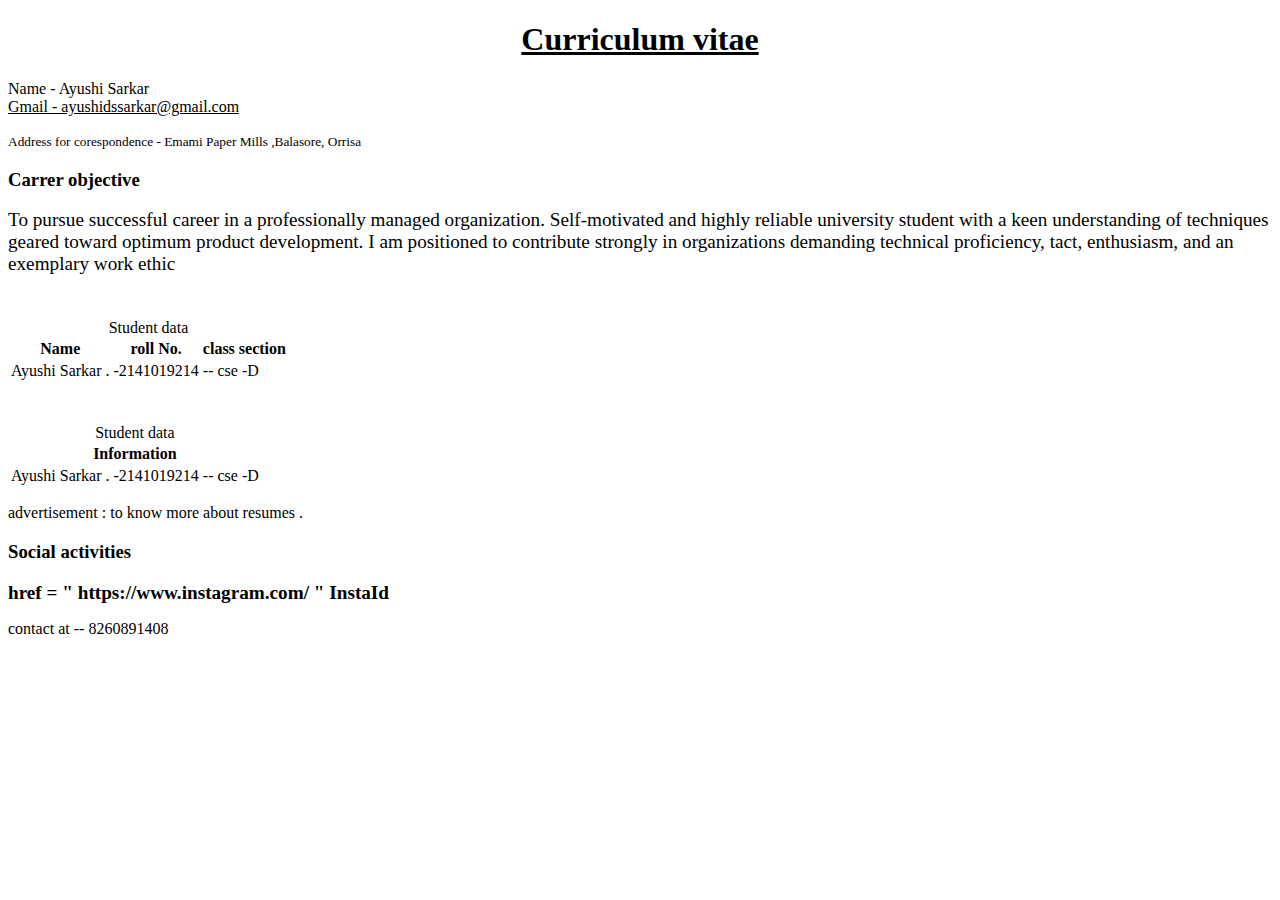
<file: index.html>
<!DOCTYPE html>
<html lang="en">
<head>
    <meta charset="UTF-8">
    <meta http-equiv="X-UA-Compatible" content="IE=edge">
    <meta name="viewport" content="width=device-width, initial-scale=1.0">
    <title>Document</title>
</head>
<body> 
    <header>  <!-- to add a header section-->
    <h1>    <!-- to add bigest heading-->
       <center>                   <!-- to add the content at center of page-->
        <b>  <u> Curriculum vitae</u>   <!-- bold ,underline-->
        </b>
       </center>
     </h1>
       </header>
        <main>                  <!--main section -->
            <section>                  <!-- adding sections -->
        Name - Ayushi Sarkar
        <br>                   <!-- line break -->
       <u> Gmail - ayushidssarkar@gmail.com </u>
       
       <p> <small>             <!-- size of content-->
        Address for corespondence - Emami Paper Mills ,Balasore, Orrisa
       </small></p>
    </section>
    <section>

       <h3> Carrer objective </h3>
       <p> <big>                                             <!-- size of content-->
        To pursue successful career in a professionally managed organization. 
        Self-motivated and highly reliable university student with a keen understanding of techniques geared toward optimum product development.
    I am positioned to contribute strongly in organizations demanding technical proficiency, tact, enthusiasm, and an exemplary work ethic
   
       </big>
      
       <table>                 <!-- creation of a table-->
        <thead>
        <caption> Student data</caption>    <!-- caption adding to the table-->
        <tr>                                <!-- display table row-->
            <th> Name</th>            <!-- usedto display table header -->
            <th> roll No.</th>
            <th>  class section </th>
        </tr>
    </thead>
    <tbody>
        <tr> 
            <pre>
            <td> Ayushi Sarkar  .</td>              <!-- used to display data-->
            <td>     -2141019214</td>
            <td>    -- cse -D   </td>
        </pre>

        </tr>
    </tbody>
       </table>


       <table>                 <!-- creation of a table-->
        <thead>
        <caption> Student data</caption>    <!-- caption adding to the table-->
        <tr>                                <!-- display table row-->
            <th  colspan = "3" > Information</th>            <!-- usedto display table header -->
            
        </tr>
    </thead>
    <tbody>
        <tr> 
            <pre>
            <td> Ayushi Sarkar  .</td>              <!-- used to display data-->
            <td>     -2141019214</td>
            <td>    -- cse -D   </td>
        </pre>

        </tr>
    </tbody>
       </table>

        </p> 
        <aside> advertisement : to know more about resumes .</aside>    <!-- ads in the page that does not have any link with the content in the site.-->

        <a href = " " target = "_main"></a> <!-- to open the page link in a new tab-->
        </main>
    </section>
    <footer>                                     <!--to add footer in the page  -->

        <h3> Social activities</h3>
       <big><b> <a> href = " https://www.instagram.com/ " InstaId </a></b> </big>
       <br>

      
       <p> contact at --  8260891408 </p>
    </footer>

    </body>
</html>
</file>
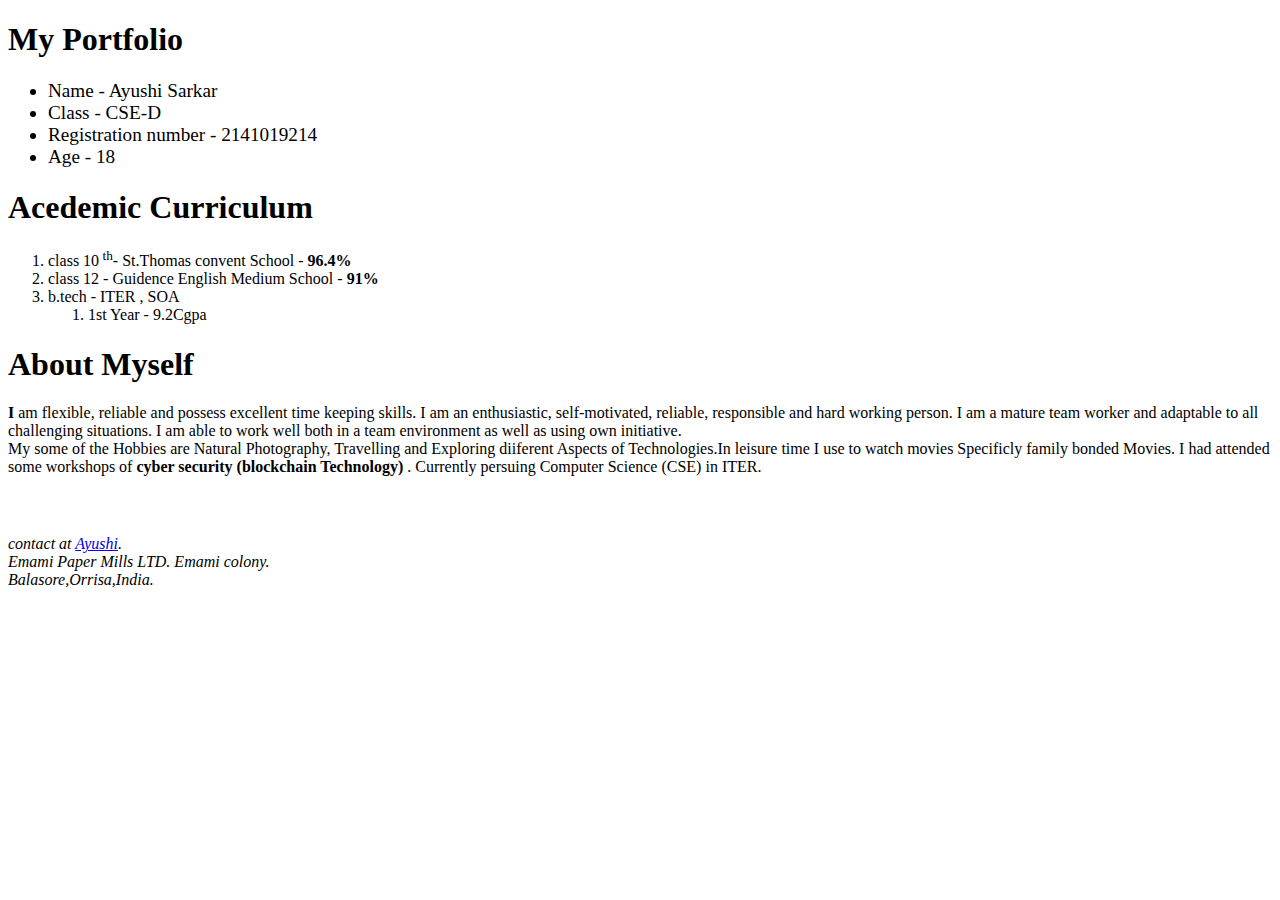
<file: Assignment1_Q1.html>
<!DOCTYPE html>
<html lang="en">
<head>
    <meta charset="UTF-8">
   <meta http-equiv="X-UA-Compatible" content="IE=edge">
    <meta name="viewport" content="width=device-width, initial-scale=1.0">
    <title>Document</title>
	</head>
	<body>


        	<header>  
        		<h1> 
        	
         			My  Portfolio
         		
         		</h1> 
         	<big>
         	 <list>
                <ul>
                    <li> Name - Ayushi Sarkar </li>
                    <li> Class - CSE-D</li>
                    <li> Registration number - 2141019214</li>
                    <li>  Age - 18 </li>
                </ul>
             </list>
            </big>
         	
      	  </header>
      	  
      	 
        	<main> 
        	
 <section>
      <h1>  Acedemic Curriculum  </h1> 
     <list>
       <ol>
        	<li>
        	            class 10<sup> th</sup>- St.Thomas convent School - <b> 96.4% </b>
        	</li>
        	<li>
        	            class 12 - Guidence English Medium School -<b>  91% </b>
        	</li>

        	 <li>
       	                 b.tech - ITER , SOA 
       	     </li>
        	    <ol> 
        	        <li>
        	            1st Year - 9.2Cgpa
        	        </li>
        	    </ol>
       	 </ol>
    </list>
</section>

        	</main>
        
       
       
	 
	
<section>
<h1>  About Myself</h1>

<p><b>I</b> am flexible, reliable and possess excellent time keeping skills. I am an enthusiastic, self-motivated, reliable, responsible and hard working person. I am a mature team worker and adaptable to all challenging situations. I am able to work well both in a team environment as well as using own initiative.<br>
My some of the Hobbies are Natural Photography, Travelling and Exploring diiferent Aspects of Technologies.In leisure time I use to watch movies Specificly family bonded Movies. I had attended some workshops of<b> cyber security (blockchain Technology) </b>. Currently persuing Computer Science (CSE) in ITER.</p>
</section>

<div>
    <pre>

    </pre>
</div>
<footer>
<section>       	
    <address>
         contact at <a href="ayushidssarkar@gmail.com ">Ayushi</a>.<br>
        Emami Paper Mills LTD. Emami colony.<br>
        Balasore,Orrisa,India.
        </address>
</section>    
</footer>   	

    
</body>
</html>
</file>
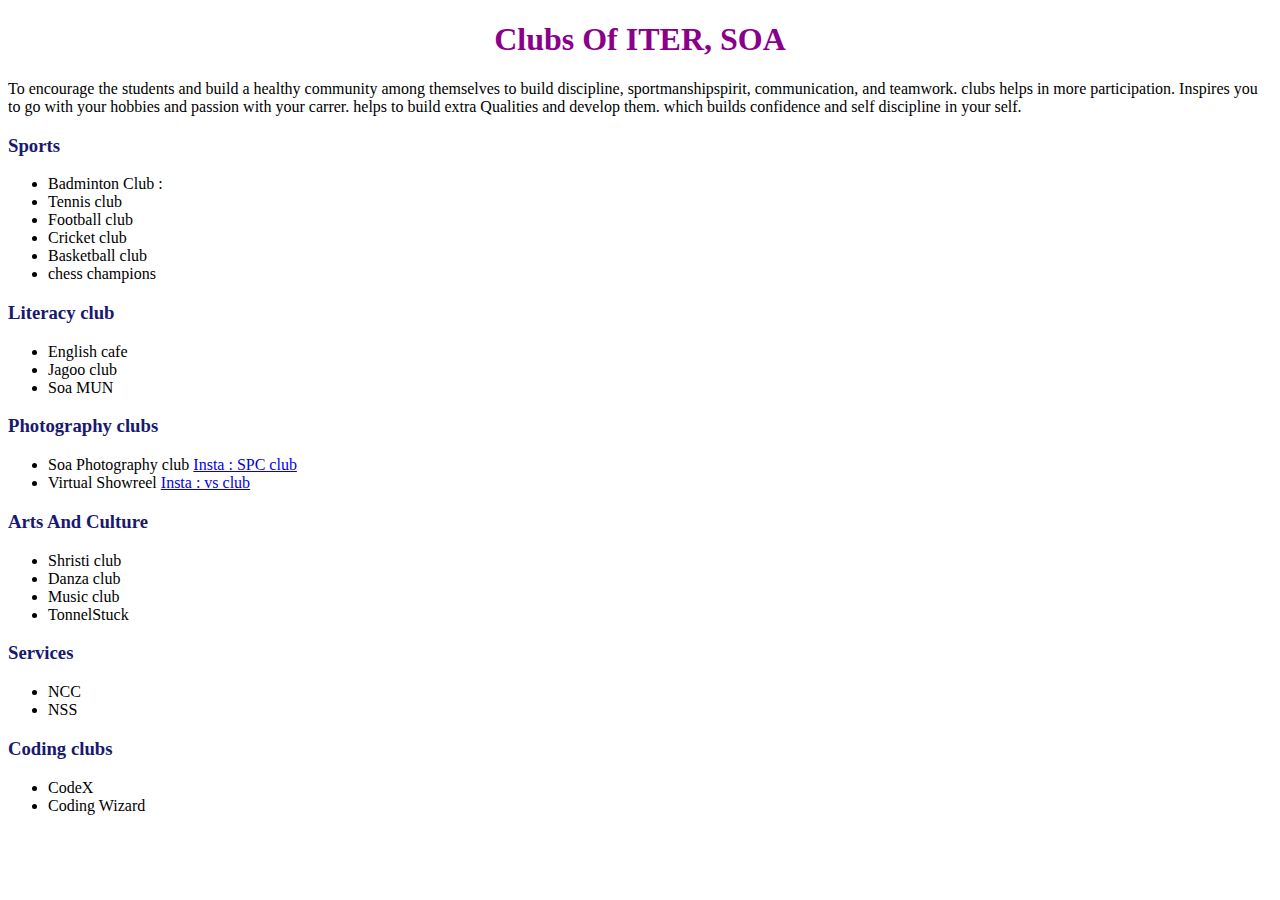
<file: clubs.html>
<!DOCTYPE html>
<html lang="en">
<head>
    <meta charset="UTF-8">
   <meta http-equiv="X-UA-Compatible" content="IE=edge">
    <meta name="viewport" content="width=device-width, initial-scale=1.0">
    <title>Document</title>
	<link rel = "stylesheet" href="element.css">


	
	</head>
	<body>
	<header>
		<center><h1 style ="color:darkmagenta;">  Clubs Of ITER, SOA </h1> </center>
	<p> To encourage the students and build a healthy community among themselves to build discipline, sportmanshipspirit, communication, and teamwork. clubs helps in more participation. Inspires you to go with your hobbies and passion with your carrer. helps to build extra Qualities and develop them. which builds confidence and self discipline in your self.
	</p>
	</header>
	
	<main> 
	<section>
	<h3> 
	Sports</h3> 
	<ul>
	<li> Badminton Club : </li>
	<li> Tennis club   </li>
	<li> Football club </li>
	<li> Cricket club </li>
	<li>Basketball club </li>
	<li> chess champions </li>
	</ul>
	
	<h3> Literacy club </h3>
	<ul>
	<li> English cafe </li>
	<li> Jagoo club </li>
	<li> Soa MUN </li> 
	</ul>
	
	<h3> Photography clubs </h3>
	<ul>
	<li>  Soa Photography club   <a href="https://www.instagram.com/soa_photography_club/ "> Insta : SPC  club</a> </li>
	<li>  Virtual Showreel <a href="https://www.instagram.com/virtualshowreel/"> Insta : vs club</a> </li> 
	</ul>
	
	<h3> Arts And Culture </h3>
	<ul>
	<li> Shristi club  </li>
	<li> Danza club </li>
	<li> Music club </li>
	<li> TonnelStuck </li>
	</ul>
	
	
	<h3> Services </h3>
	<ul>
	<li> NCC </li>
	<li> NSS </li>
	</ul>
	
	<h3> Coding clubs </h3>
	<ul>
	<li> CodeX </li>
	<li> Coding Wizard </li>
	</section>
	
	</body>
	</html>
</file>
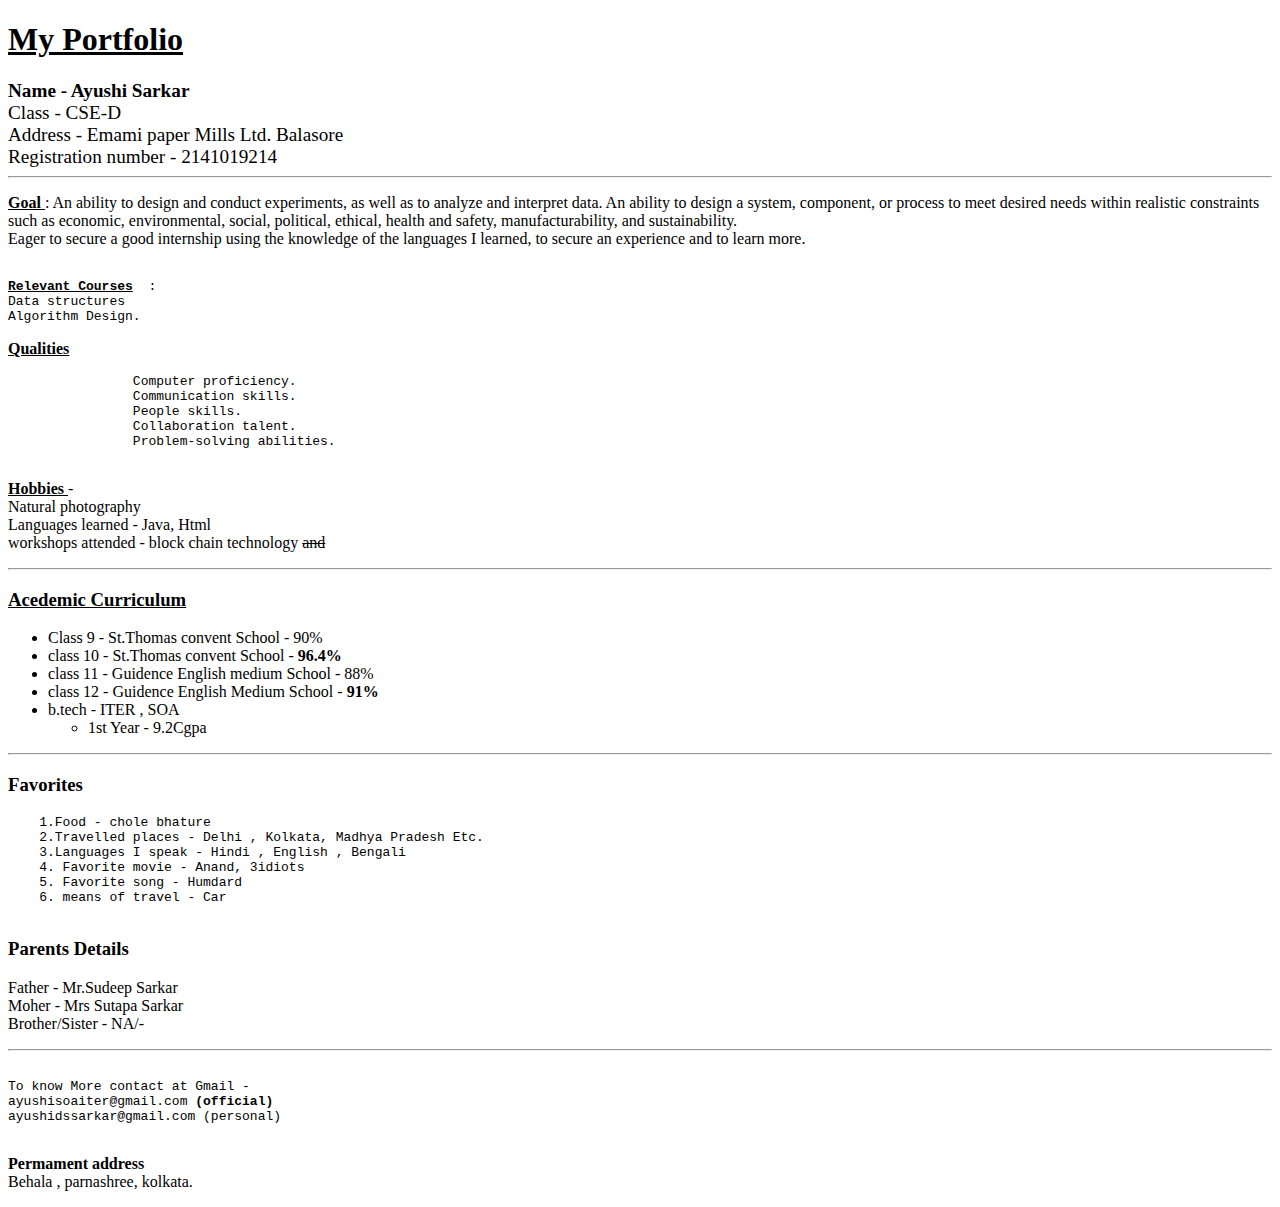
<file: portfolio.html>
<!DOCTYPE html>
<html lang="en">
<head>
    <meta charset="UTF-8">
   <meta http-equiv="X-UA-Compatible" content="IE=edge">
    <meta name="viewport" content="width=device-width, initial-scale=1.0">
    <title>Document</title>
	</head>
	<body>
        	<header>  
        		<h1> 
        		
        		<u>
         			My  Portfolio
         		</u>
         		
         		</h1> 
         	
         	 <big> 
         	 <b>
         		Name - Ayushi Sarkar 
         		</b>
        	 <br>
         		Class - CSE-D
         	<br>
         		Address - Emami paper Mills Ltd. Balasore
         		<br>
         		Registration number - 2141019214
         		<br>
         	        	 </big>
         	
      	  </header>
      	  
      	  <hr>
      	  
      	  
        	<main> 
        	<section> 
        	
        	<p> 
        	<u> <strong>
        	Goal 
        	</strong>
        	</u> 
        	: An ability to design and conduct experiments, as well as to analyze and interpret data. An ability to design a system, 			component, or process to meet desired needs within realistic constraints such as economic, environmental, social, political, 			ethical, health and safety, manufacturability, and sustainability.
  <br> 	Eager to secure a good internship using the knowledge of the languages I learned, to secure an experience and to learn more.
        	</p>
        	
<pre> <b> <u>
Relevant Courses</u> </b> : 
Data structures
Algorithm Design.
</pre> 
        	
        	</section>
        	<section> <p><strong> <u>  Qualities </u> </strong> <pre>
        	Computer proficiency.
        	Communication skills.
		People skills.
		Collaboration talent.
		Problem-solving abilities.
		</pre>
		</p>
		<p>
			<b>
			<u> 
			Hobbies
			</u>
			</b> -
			<br>
			 Natural photography
         		<br>
         		Languages learned - Java, Html
         		<br>
         		workshops attended - block chain technology <del>and </del>
         		<br>
         		 
         		</p>
</section>

        	<hr>
        	 <section>
         	<h3>  <u> Acedemic Curriculum </u> </h3> 
        	<list>
        	<ul>
        	<li>
        	Class 9 - St.Thomas convent School - 90%
        	<li>
        	class 10 - St.Thomas convent School - <b> 96.4% </b>
        	</li>
        	<li> 
        	class 11 - Guidence English medium School - 88%
              	<li>
        	class 12 - Guidence English Medium School -<b>  91% </b>
        	</li>
             	 <li>
       	 b.tech - ITER , SOA 
       	 </li>
        	<ul> 
        	<li>
        	1st Year - 9.2Cgpa
        	</li>
        	</ul>
       	 </ul>
        	</list>
        	</section>
        	<hr> 
        	<section> 
        	<h3> 
        	Favorites
        	</h3>
        	<pre>
    1.Food - chole bhature
    2.Travelled places - Delhi , Kolkata, Madhya Pradesh Etc.
    3.Languages I speak - Hindi , English , Bengali
    4. Favorite movie - Anand, 3idiots
    5. Favorite song - Humdard
    6. means of travel - Car
    </pre> 
    </section>   
    <section> 
    <h3> 
    Parents Details </h3>
    <p> 
      Father - Mr.Sudeep Sarkar
      <br>
      Moher - Mrs Sutapa Sarkar
      <br>
      Brother/Sister - NA/-	
      <br>
      </p>
      </section>
        	</main>
        
       
        <hr>
<Footer>	
	 <pre> 
To know More contact at Gmail - 
ayushisoaiter@gmail.com <b>(official)</b> 
ayushidssarkar@gmail.com (personal)
	 </pre>
	 <p> <b> Permament address </b> <br>
	 Behala , parnashree, kolkata.</p>
</footer>
        


    
</body>
</html>
</file>
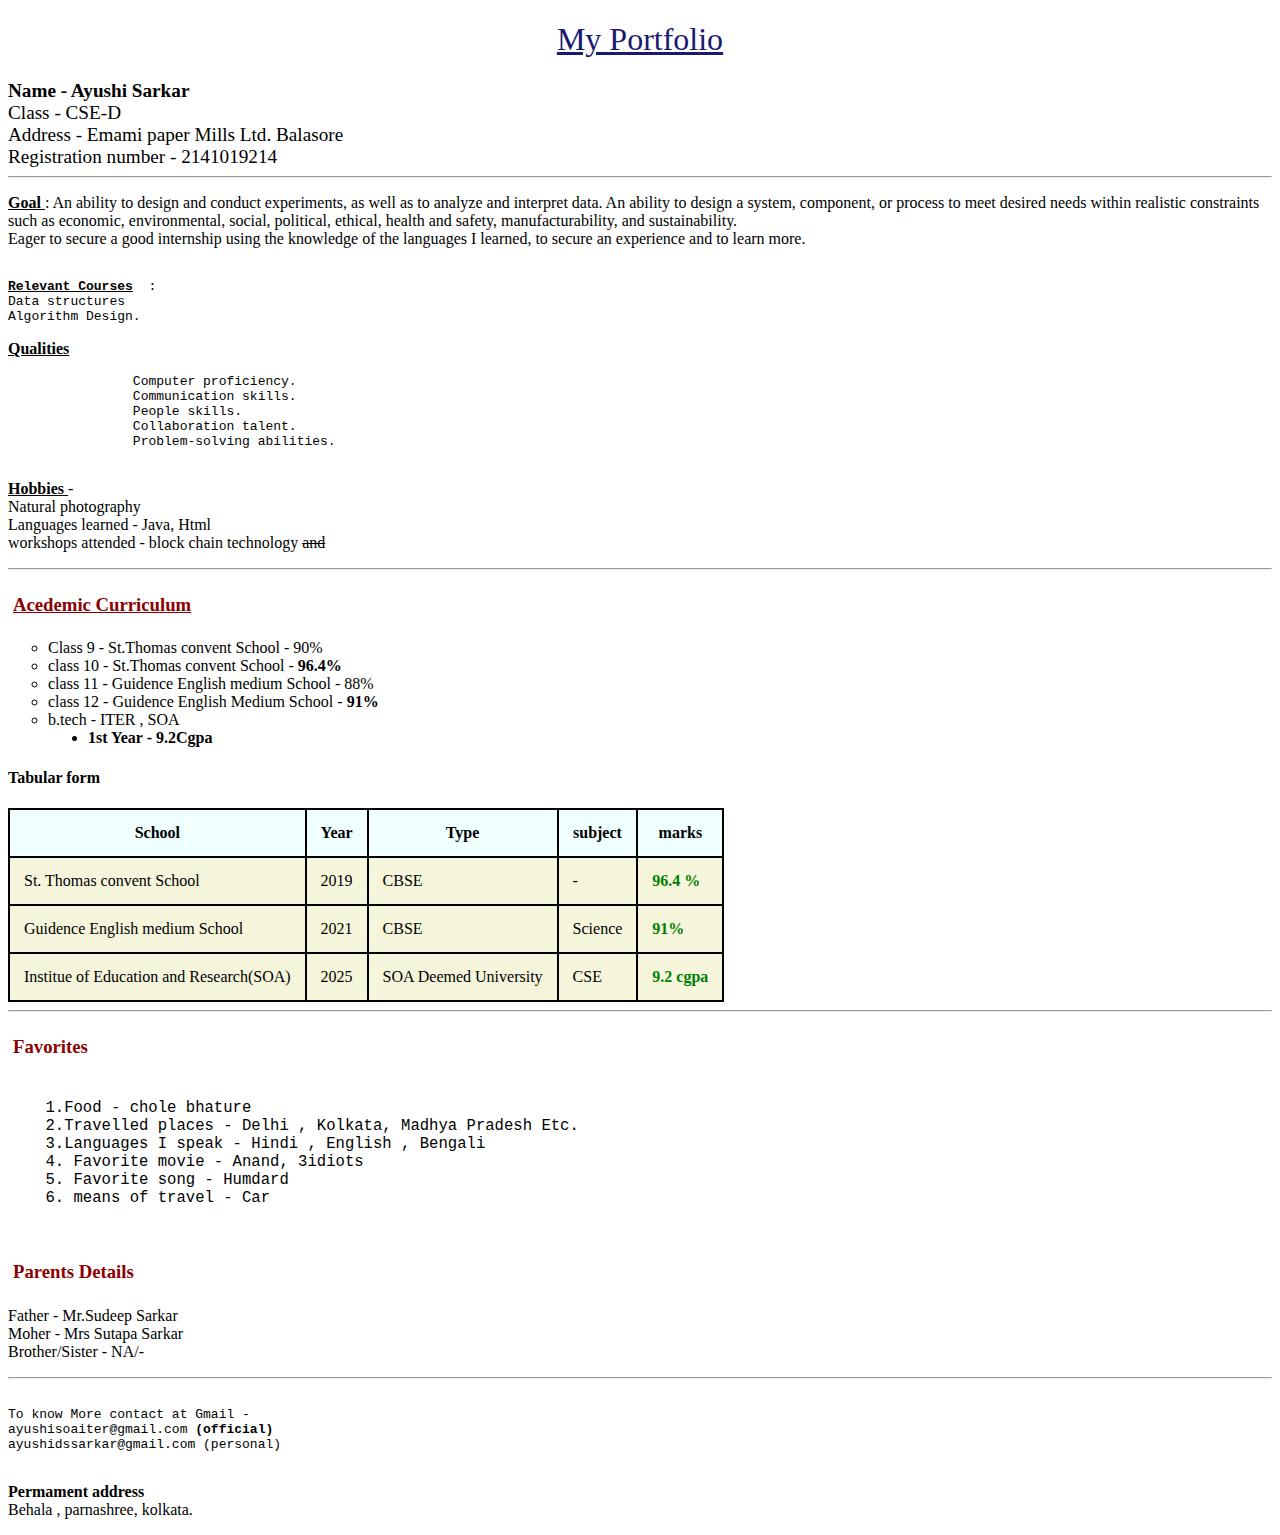
<file: portfolioedited .html>
<!DOCTYPE html>
<html lang="en">
<head>
    <meta charset="UTF-8">
   <meta http-equiv="X-UA-Compatible" content="IE=edge">
    <meta name="viewport" content="width=device-width, initial-scale=1.0">
    <title>Document</title>
	<link rel= " stylesheet" href= "elemeent.css">

	</head>
	<body>

	<style>
        
        .background {
            background-image:url(" https://images.unsplash.com/photo-1464618663641-bbdd760ae84a?ixlib=rb-1.2.1&ixid=MnwxMjA3fDB8MHxzZWFyY2h8Mnx8c29mdCUyMGJsdWV8ZW58MHx8MHx8&w=1000&q=80");
             background-attachment:fixed;
             background-position :center;
        }      
        h1{
            font-family:cursive;
            font-weight: 400;
        }  
         
       
        
    </style>
	
	
	

        	<header>  
        		<h1> 
        		
        		<u>
                     <center>
         			My  Portfolio
                </center>
         		</u>
         		
         		</h1> 
         	
         	 <big> 
         	 <b>
         	 
         	 
         		Name - Ayushi Sarkar 
         		</b>
        	 <br>
         		Class - CSE-D
         	<br>
         		Address - Emami paper Mills Ltd. Balasore
         		<br>
         		Registration number - 2141019214
         		<br>
         	        	 </big>
         	
      	  </header>
       
      	  
      	  <hr>
      	  
      	  
        	<main> 
        	
        	<section> 
        	
        	<p> 
        	<u> <strong>
        	Goal 
        	</strong>
        	</u> 
        	: An ability to design and conduct experiments, as well as to analyze and interpret data. An ability to design a system, 			component, or process to meet desired needs within realistic constraints such as economic, environmental, social, political, 			ethical, health and safety, manufacturability, and sustainability.
  <br> 	Eager to secure a good internship using the knowledge of the languages I learned, to secure an experience and to learn more.
        	</p>
        	
<pre> <b> <u>
Relevant Courses</u> </b> : 
Data structures
Algorithm Design.
</pre> 
        	
        	</section>
            <div class="background">
        	<section> <p><strong> <u>  Qualities </u> </strong> <pre>
        	Computer proficiency.
        	Communication skills.
		People skills.
		Collaboration talent.
		Problem-solving abilities.
		</pre>
		</p>
		<p>
			<b>
			<u> 
			Hobbies
			</u>
			</b> -
			<br>
			 Natural photography
         		<br>
         		Languages learned - Java, Html
         		<br>
         		workshops attended - block chain technology <del>and </del>
         		<br>
         		 
         		</p>
            </div>
</section>

        	<hr>
        	 <section>
         	<h3>  <u> Acedemic Curriculum </u> </h3> 
        	<list>
        	<ul>
        	<li>
        	Class 9 - St.Thomas convent School - 90%
        	<li>
        	class 10 - St.Thomas convent School - <b> 96.4% </b>
        	</li>
        	<li> 
        	class 11 - Guidence English medium School - 88%
              	<li>
        	class 12 - Guidence English Medium School -<b>  91% </b>
        	</li>
             	 <li>
       	 b.tech - ITER , SOA 
       	 </li>
        	<ul> 
        	<li class ="special">
        	1st Year - 9.2Cgpa
        	</li>
        	</ul>
       	 </ul>
        	</list>
        	</section>
        	
        	<section>
        	<h4> Tabular form </h4>
             	<table cellspacing = "20">
	<th> School </th>
		<th> Year </th>
		<th> Type </th>
		<th> subject </th>
		<th> marks </th>
	<tr> 
		<td> St. Thomas convent School </td> 
		 <td> 2019 </td> 
		 <td> CBSE </td>
		 <td> - </td>
		 <td style = "color: green;"><b> 96.4 % </td> </b>
		 </tr>
	 <tr> 
	 	<td> Guidence English medium School </td> 
	 	<td> 2021 </td> 
	 	 <td> CBSE </td>
	 	 <td> Science </td>
		 <td style = "color: green;"><b> 91% </td> </b>
		 </tr>
	
	 <tr> 
	 	<td> Institue of Education and Research(SOA) </td> 
	 	<td> 2025 </td> 
	 	 <td> SOA Deemed University </td>
	 	 <td> CSE </td> 
	 	<td style = "color: green;"><b> 9.2 cgpa  </td> </b>
	 	</tr>
	 
	 
	</table>
	</section>
        	<hr> 
        	<section> 
        	<h3> 
        	Favorites
        	</h3>
        	
        	<pre><big>
    1.Food - chole bhature
    2.Travelled places - Delhi , Kolkata, Madhya Pradesh Etc.
    3.Languages I speak - Hindi , English , Bengali
    4. Favorite movie - Anand, 3idiots
    5. Favorite song - Humdard
    6. means of travel - Car
</big>
    </pre> 
    </section>   
    <section> 
    <h3> 
    Parents Details </h3>
    <p> 
      Father - Mr.Sudeep Sarkar
      <br>
      Moher - Mrs Sutapa Sarkar
      <br>
      Brother/Sister - NA/-	
      <br>
      </p>
      </section>
        	</main>
        
       
        <hr>
<Footer>	
	 <pre> 
To know More contact at Gmail - 
ayushisoaiter@gmail.com <b>(official)</b> 
ayushidssarkar@gmail.com (personal)
	 </pre>
	 <p> <b> Permament address </b> <br>
	 Behala , parnashree, kolkata.</p>
</footer>
        


    
</body>
</html>
</file>
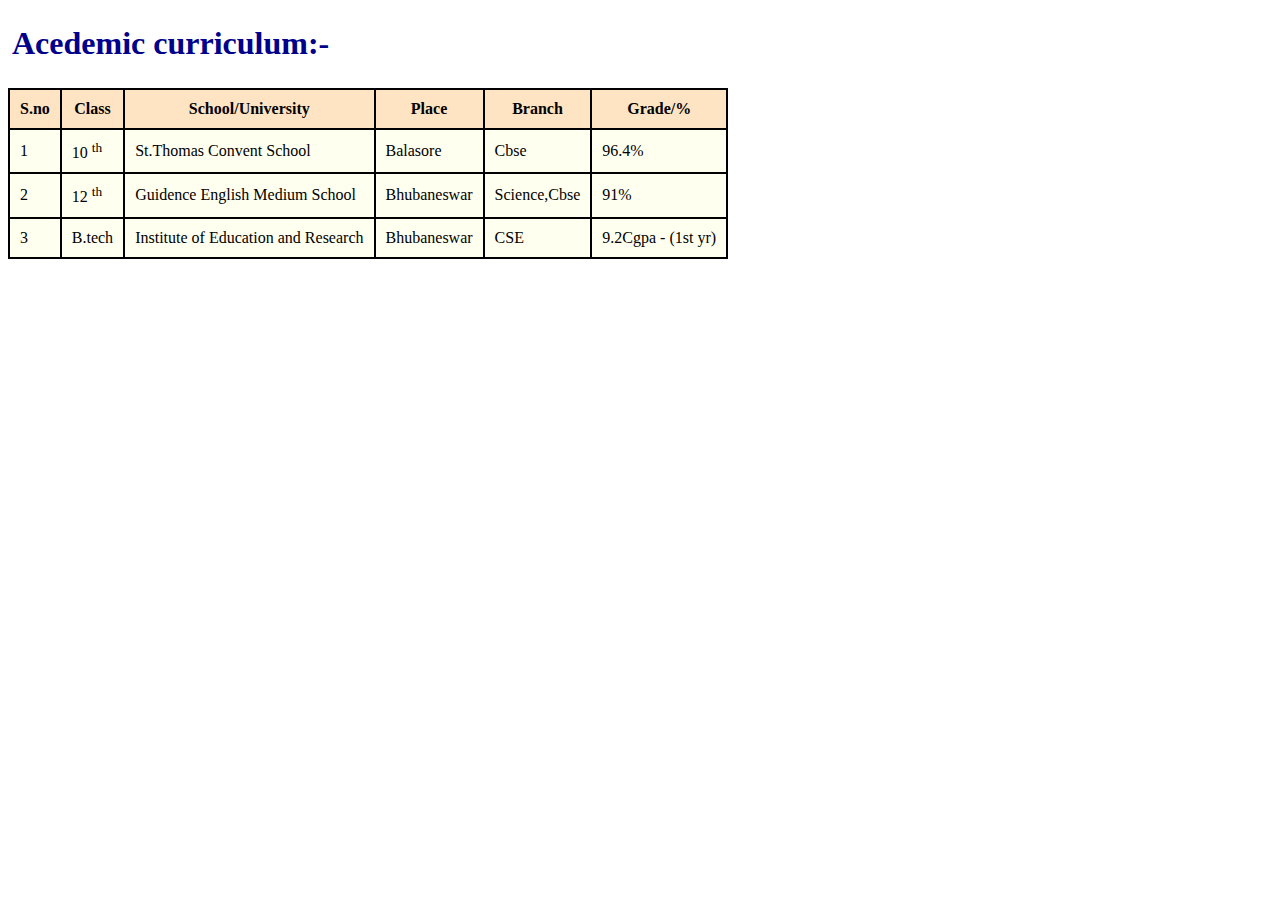
<file: practise.html>
<!DOCTYPE html>
<html lang="en">
<head>
    <meta charset="UTF-8">
    <meta http-equiv="X-UA-Compatible" content="IE=edge">
    <meta name="viewport" content="width=device-width, initial-scale=1.0">
    <title>Document</title>
</head>
<style>
    h1{
        color:darkblue;
        padding:4px;
        border-bottom: 16p  x;
    }
    table,th,tr,td{
        border:2px solid black;
        padding:10px;
        border-collapse:collapse;
    }
    th{
        background-color: bisque;
    }
    td{
        background-color: ivory;
    }
</style>
<body>
    <header>
        <b>
        <h1>
            
                Acedemic curriculum:-
           
            
        </h1>
    </b>
    </header>

    <main>
        <section>
                 <table cellspacing="20">

                   <th> S.no</th>
                   <th> Class</th>
                   <th>School/University </th>
                   <th> Place</th>
                   <th> Branch</th>
                   <th> Grade/%</th>
                   <tr>
                    <td> 1</td>
                    <td> 10 <sup> th</sup></td>
                    <td> St.Thomas Convent School</td>
                    <td> Balasore</td>
                    <td> Cbse</td>
                    <td>  96.4%</td>
                   </tr>
                   <tr>
                    <td> 2</td>
                    <td> 12 <sup> th</sup></td>
                    <td> Guidence English Medium School</td>
                    <td>  Bhubaneswar</td>
                    <td> Science,Cbse</td>
                    <td>  91%</td>
                   </tr>
                   <tr>
                    <td> 3</td>
                    <td> B.tech</td>
                    <td> Institute of Education and Research</td>
                    <td> Bhubaneswar</td>
                    <td>  CSE</td>
                    <td>9.2Cgpa - (1st yr)</td>
                   </tr>
                      

                 </table>

        </section>
    </main>
    
</body>
</html>
</file>
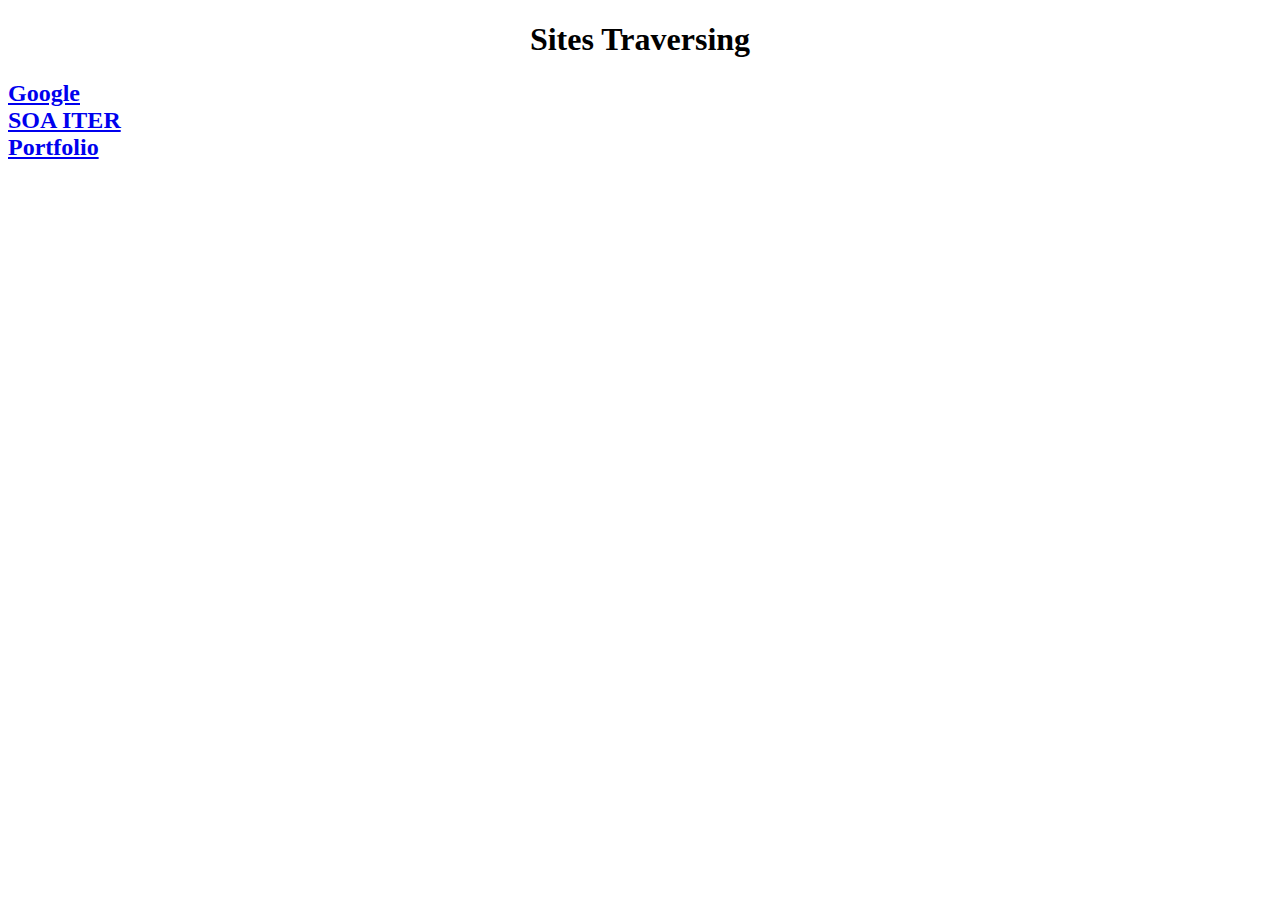
<file: Q_2.html>
<!DOCTYPE html>
<html lang="en">
<head>
    <meta charset="UTF-8">
    <meta http-equiv="X-UA-Compatible" content="IE=edge">
    <meta name="viewport" content="width=device-width, initial-scale=1.0">
    <title>Document</title>
    
</head>
<body>
    <center>
    <h1> Sites Traversing</h1>
</center>

    <h2><a href = "http://www.google.com/"target="_blank" class="inlined"> Google </a> <br>
    <a href = "https://www.soa.ac.in/"target="_blank" class="inlined"> SOA ITER </a><br>
    
    <a href = "portfolio.html"target="_blank" class="inlined"> Portfolio </a>
    </h2>
    

    
</body>
</html>
</file>
<file: element.css>
h3{
    color:midnightblue;
}
</file>
<file: elemeent.css>
h1{
    color:midnightblue;
}
 
h3{
    color:darkred;
    padding: 5px;
}

ul{
    list-style-type:circle;
}

.special{
    list-style-type: disc;
    font-weight: bold;
}

table,tr,th,td {
             border:2px solid black;
             border-collapse:collapse;
             padding: 14px;
}

th{
    background-color:azure;
     
}
td{
    background-color:beige;
}
</file>
